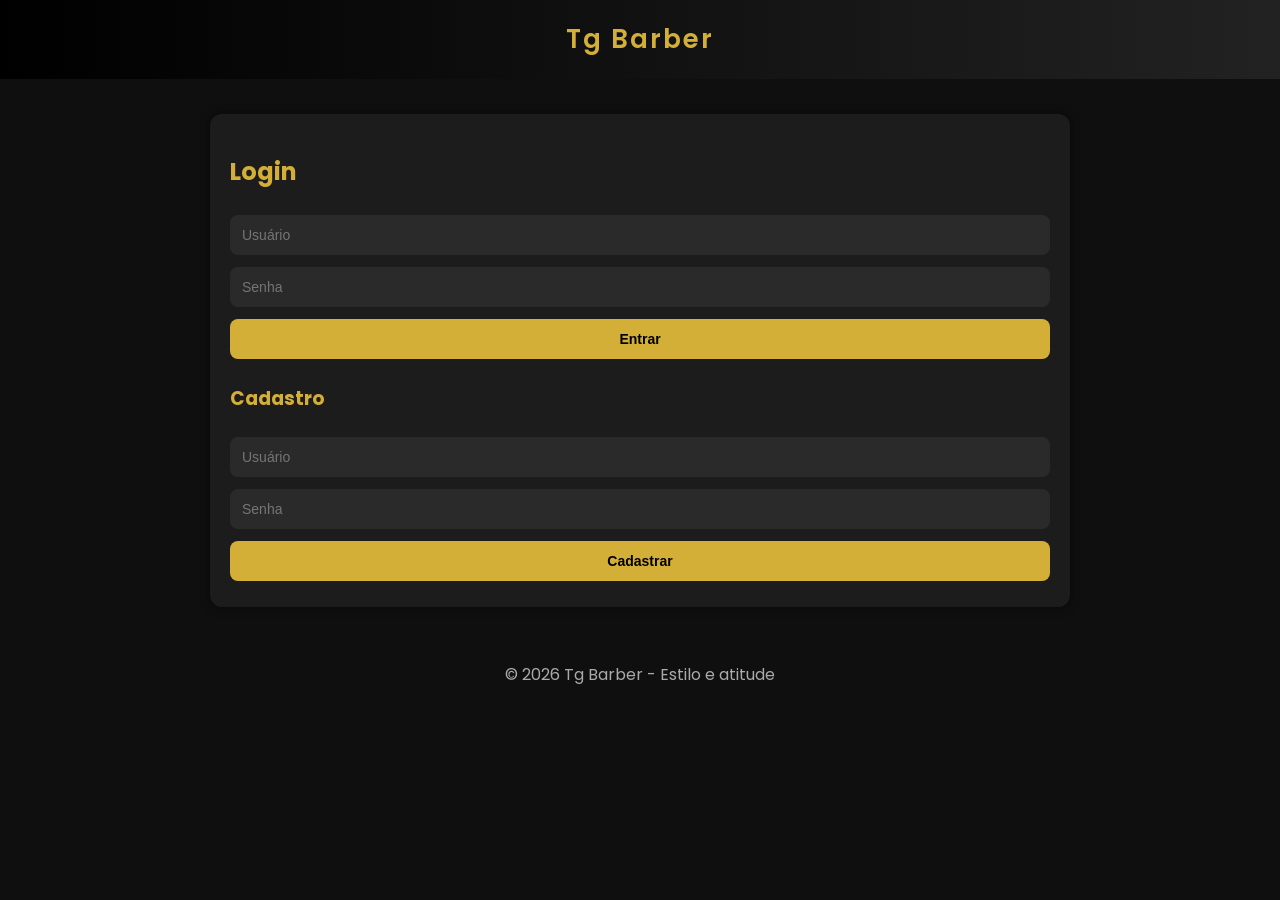
<file: index.html>
<!DOCTYPE html>
<html lang="en">
<head>
    <meta charset="UTF-8">
    <meta name="viewport" content="width=device-width, initial-scale=1.0">
    <title>Site de Tg Barber</title>
</head>
<body>
    <!DOCTYPE html>
<html lang="pt-br">
<head>
<meta charset="UTF-8">
<meta name="viewport" content="width=device-width, initial-scale=1.0">
<title>Tg Barber</title>

<!-- Google Fonts -->
<link href="https://fonts.googleapis.com/css2?family=Poppins:wght@300;400;600&display=swap" rel="stylesheet">

<style>
:root{
  --gold:#d4af37;
  --dark:#0f0f0f;
  --card:#1c1c1c;
}

*{box-sizing:border-box}

body {
  font-family: 'Poppins', sans-serif;
  margin: 0;
  background: var(--dark);
  color: #fff;
}

header {
  background: linear-gradient(90deg,#000,#222);
  padding: 20px;
  text-align: center;
  font-size: 26px;
  font-weight: 600;
  letter-spacing: 2px;
  color: var(--gold);
}

.container {
  padding: 20px;
  max-width: 900px;
  margin: auto;
}

h2, h3 { color: var(--gold); }

input, select, button {
  padding: 12px;
  margin: 6px 0;
  width: 100%;
  border: none;
  border-radius: 8px;
  font-size: 14px;
}

input, select { background:#2a2a2a; color:#fff }

button {
  background: var(--gold);
  color:#000;
  font-weight:600;
  cursor: pointer;
  transition: 0.3s;
}

button:hover { opacity: 0.8 }

.card {
  background: var(--card);
  padding: 20px;
  border-radius: 12px;
  margin-top: 15px;
  box-shadow: 0 0 10px rgba(0,0,0,0.5);
}

.hidden { display:none }

ul { padding-left: 20px }

.service-box{
  display:flex;
  justify-content:space-between;
  background:#2a2a2a;
  padding:10px;
  border-radius:8px;
  margin:5px 0;
}

footer{
  text-align:center;
  padding:15px;
  margin-top:20px;
  color:#aaa;
}

</style>
</head>
<body>

<header>Tg Barber</header>

<div class="container">

<!-- LOGIN / CADASTRO -->
<div id="auth">
  <div class="card">
    <h2>Login</h2>
    <input type="text" id="loginUser" placeholder="Usuário">
    <input type="password" id="loginPass" placeholder="Senha">
    <button onclick="login()">Entrar</button>

    <h3>Cadastro</h3>
    <input type="text" id="registerUser" placeholder="Usuário">
    <input type="password" id="registerPass" placeholder="Senha">
    <button onclick="register()">Cadastrar</button>
  </div>
</div>

<!-- APP -->
<div id="app" class="hidden">

  <div class="card">
    <h2>Bem-vindo, <span id="userName"></span></h2>
    <button onclick="logout()">Sair</button>
  </div>

  <!-- SERVIÇOS -->
  <div class="card">
    <h3>Serviços</h3>
    <div class="service-box">Corte Masculino <span>R$ 25</span></div>
    <div class="service-box">Barba <span>R$ 20</span></div>
    <div class="service-box">Corte + Barba <span>R$ 40</span></div>
  </div>

  <!-- AGENDAMENTO -->
  <div class="card">
    <h3>Agendar</h3>

    <select id="service">
      <option value="Corte">Corte</option>
      <option value="Barba">Barba</option>
      <option value="Combo">Corte + Barba</option>
    </select>

    <select id="barber">
      <option value="Talyson">Talyson Barber</option>
    </select>

    <input type="date" id="date">
    <input type="time" id="time">

    <button onclick="schedule()">Agendar</button>
  </div>

  <!-- LISTA -->
  <div class="card">
    <h3>Seus Agendamentos</h3>
    <ul id="appointments"></ul>
  </div>

</div>

</div>

<footer>© 2026 Tg Barber - Estilo e atitude</footer>

<script>
let users = JSON.parse(localStorage.getItem("users")) || {};
let currentUser = localStorage.getItem("currentUser");

function saveUsers(){
  localStorage.setItem("users", JSON.stringify(users));
}

function register(){
  let u = registerUser.value;
  let p = registerPass.value;

  if(!u || !p) return alert("Preencha tudo");
  if(users[u]) return alert("Usuário já existe");

  users[u] = { password:p, appointments:[] };
  saveUsers();
  alert("Cadastro feito!");
}

function login(){
  let u = loginUser.value;
  let p = loginPass.value;

  if(!users[u] || users[u].password !== p)
    return alert("Login inválido");

  currentUser = u;
  localStorage.setItem("currentUser", u);
  showApp();
}

function logout(){
  localStorage.removeItem("currentUser");
  location.reload();
}

function schedule(){
  let s = service.value;
  let b = barber.value;
  let d = date.value;
  let t = time.value;

  if(!d || !t) return alert("Escolha data e hora");

  let ag = `${s} com ${b} - ${d} ${t}`;
  users[currentUser].appointments.push(ag);
  saveUsers();
  renderAppointments();
}

function renderAppointments(){
  let list = document.getElementById("appointments");
  list.innerHTML = "";

  users[currentUser].appointments.forEach(a=>{
    let li = document.createElement("li");
    li.textContent = a;
    list.appendChild(li);
  });
}

function showApp(){
  auth.classList.add("hidden");
  app.classList.remove("hidden");
  userName.textContent = currentUser;
  renderAppointments();
}

if(currentUser) showApp();
</script>

</body>
</html>

</body>
</html>
</file>
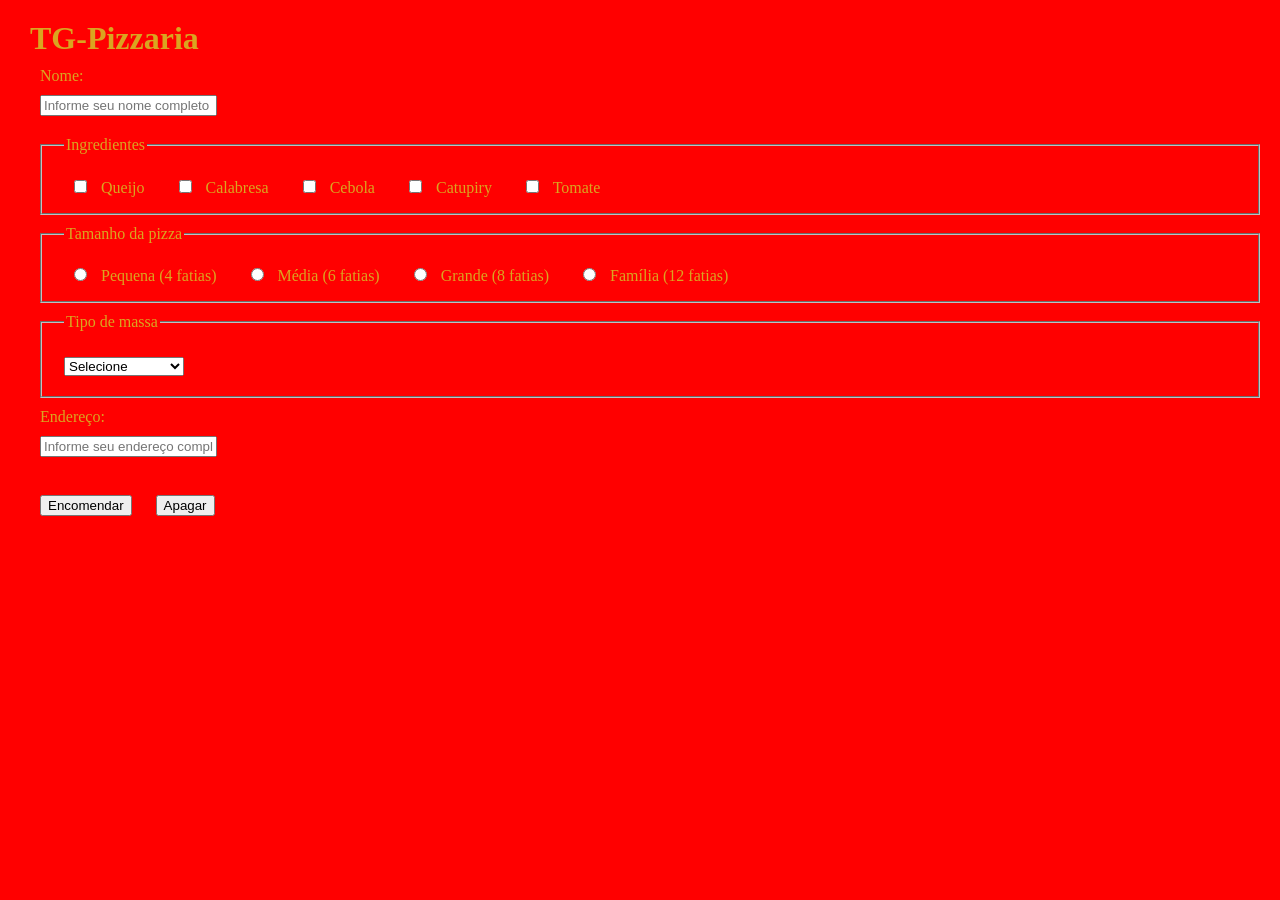
<file: 14-04/index.html>
<!DOCTYPE html>
<html lang="en">
<head>
    <meta charset="UTF-8">
    <meta name="viewport" content="width=device-width, initial-scale=1.0">
    <link rel="stylesheet" href="style.css">
    <link rel="shortcut icon" href="favicon.ico" type="image/x-icon">
    <title>TG-Pizzaria</title>
</head>
<body>

<h1>TG-Pizzaria</h1>

<form id="formPedido">

    <label>
        Nome:<br>
        <input type="text" id="nome" placeholder="Informe seu nome completo" required>
    </label>

    <fieldset>
        <legend>Ingredientes</legend>

        <label><input type="checkbox" name="ingredientes" value="Queijo"> Queijo</label>
        <label><input type="checkbox" name="ingredientes" value="Calabresa"> Calabresa</label>
        <label><input type="checkbox" name="ingredientes" value="Cebola"> Cebola</label>
        <label><input type="checkbox" name="ingredientes" value="Catupiry"> Catupiry</label>
        <label><input type="checkbox" name="ingredientes" value="Tomate"> Tomate</label>
    </fieldset>

    <fieldset>
        <legend>Tamanho da pizza</legend>

        <label><input type="radio" name="tamanho" value="Pequena"> Pequena (4 fatias)</label>
        <label><input type="radio" name="tamanho" value="Média"> Média (6 fatias)</label>
        <label><input type="radio" name="tamanho" value="Grande"> Grande (8 fatias)</label>
        <label><input type="radio" name="tamanho" value="Família"> Família (12 fatias)</label>
    </fieldset>

    <fieldset>
        <legend>Tipo de massa</legend>
        <select id="massa" required>
            <option value="">Selecione</option>
            <optgroup label="Massas">
                <option value="Napolitana">Napolitana</option>
                <option value="Romana">Romana</option>
                <option value="Pan">Pan</option>
                <option value="Chicago Style">Chicago Style</option>
                <option value="Paulista">Paulista</option>
            </optgroup>
        </select>
    </fieldset>

    <label>
        Endereço:<br>
        <input type="text" id="endereco" placeholder="Informe seu endereço completo" required>
    </label>

    <br><br>

    <button type="submit">Encomendar</button>
    <button type="reset">Apagar</button>

</form>

<div id="listaPedidos"></div>

    <script src="script.js"></script>
</body>
</html>
</file>
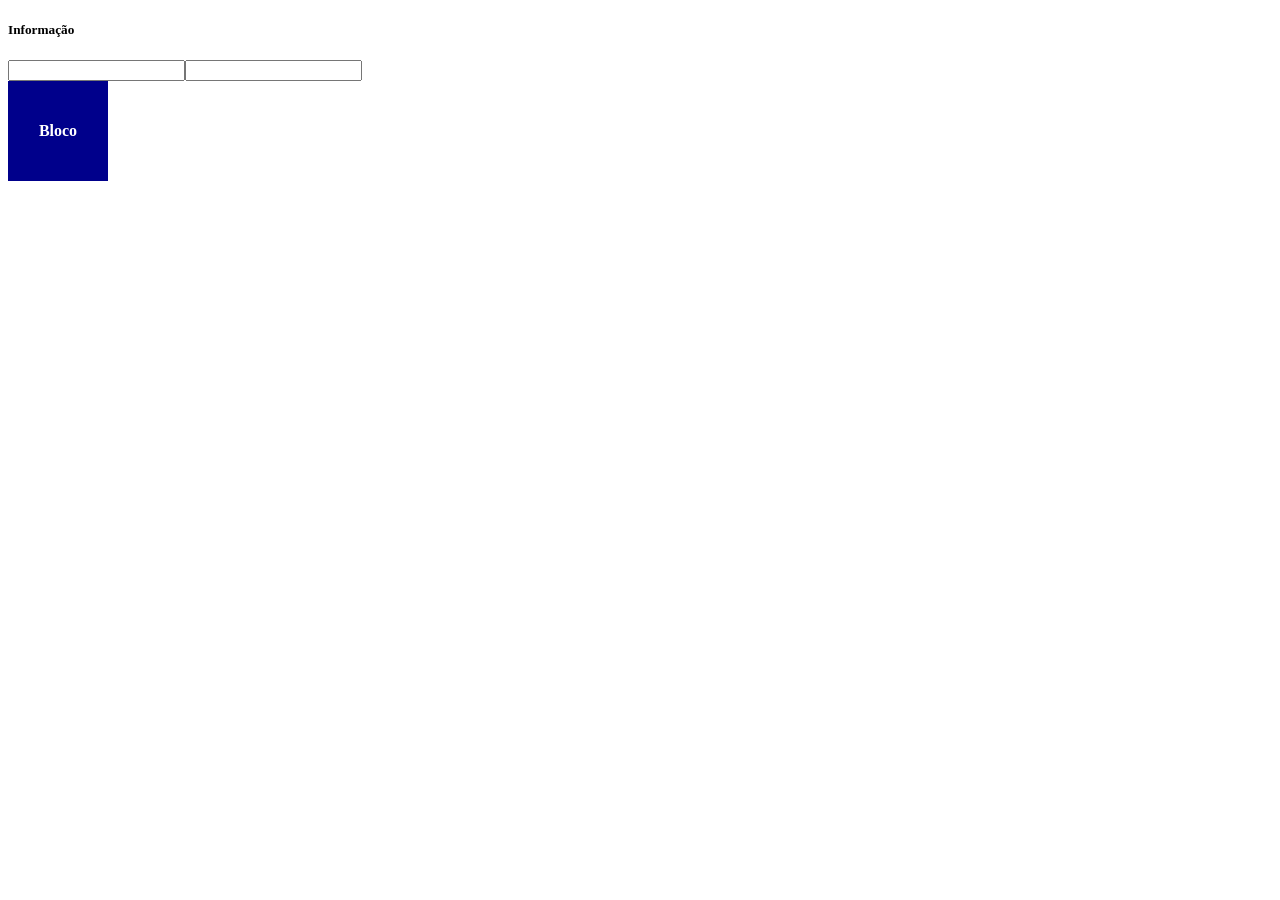
<file: 22-04/index.html>
<!DOCTYPE html>
<html lang="en">
<head>
    <meta charset="UTF-8">
    <meta name="viewport" content="width=device-width, initial-scale=1.0">
    <title>Aula - eventos</title>
    <script src="script.js"></script>
</head>
<body>
    
</body>
</html>
</file>
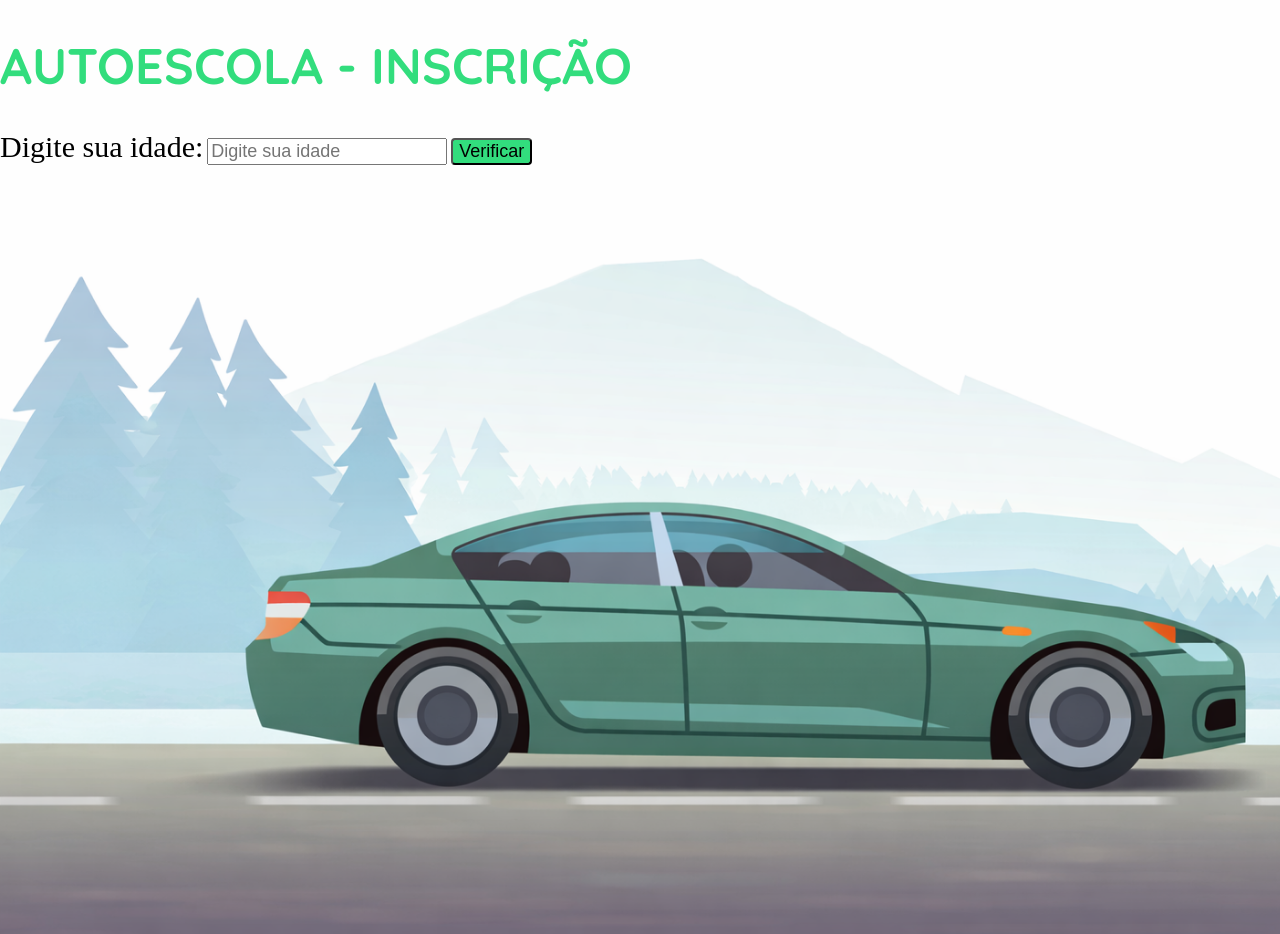
<file: atv3/index.html>
<!DOCTYPE html>
<html lang="en">
<head>
    <meta charset="UTF-8">
    <meta name="viewport" content="width=device-width, initial-scale=1.0">
    <title>Auto-Escola</title>
    <link rel="stylesheet" href="style.css">
    <link href="https://fonts.googleapis.com/css2?family=Quicksand:wght@400;600&display=swap" rel="stylesheet">
</head>
<body>

        <h1>AUTOESCOLA - INSCRIÇÃO</h1>

    <label for="idade">Digite sua idade:</label>
    <input type="number" id="idade" placeholder="Digite sua idade">

    <button onclick="verificar()">Verificar</button>

    <p id="resultado"></p>
    <script src="atv.js"></script>

</body>
</html>
</file>
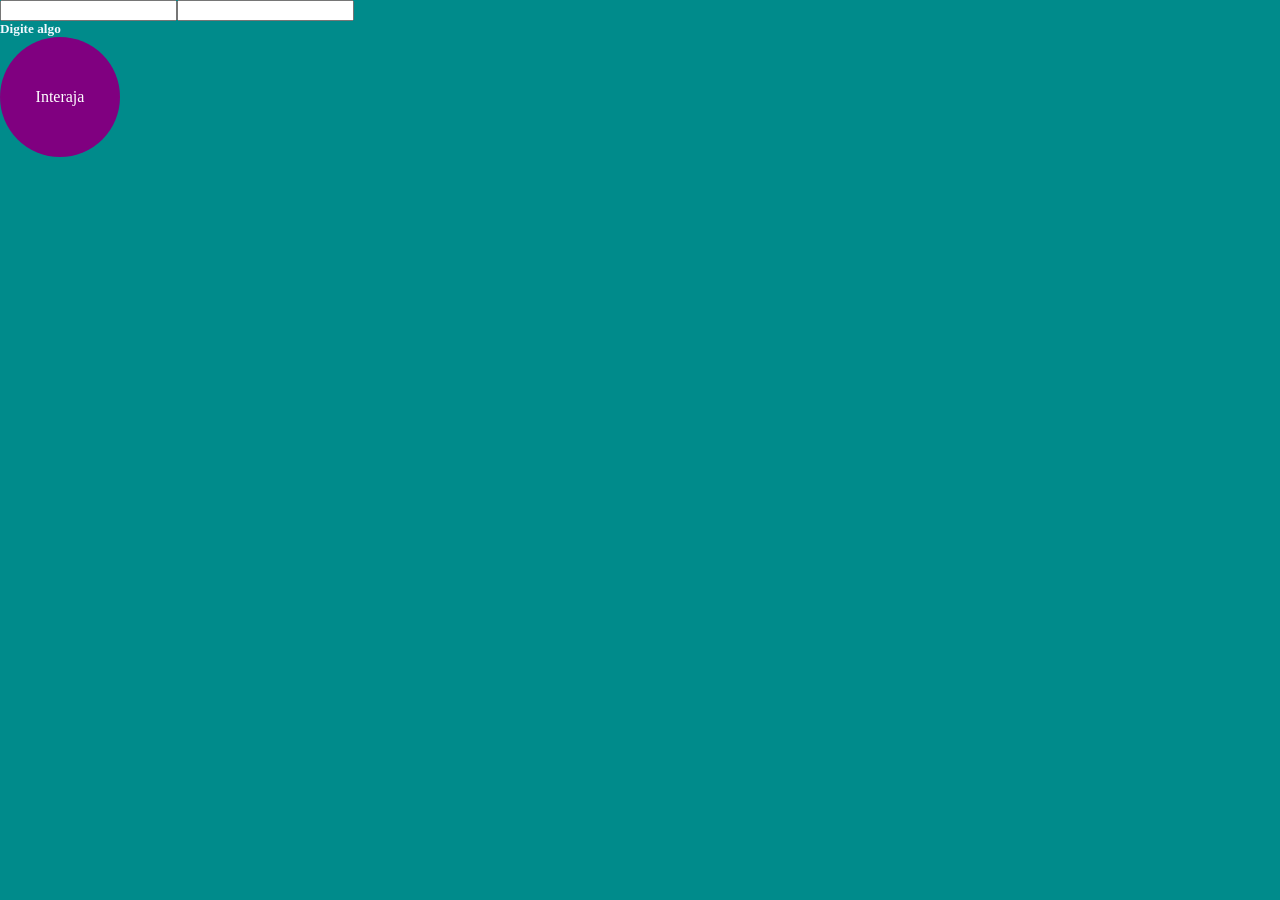
<file: atv4/index.html>
<!DOCTYPE html>
<html lang="en">
<head>
    <meta charset="UTF-8">
    <meta name="viewport" content="width=device-width, initial-scale=1.0">
    <title>Aula - eventos</title>
    <link rel="stylesheet" href="style.css">
    <script src="script-externo.js"></script>
</head>
<body>
 
</body>
</html>
</file>
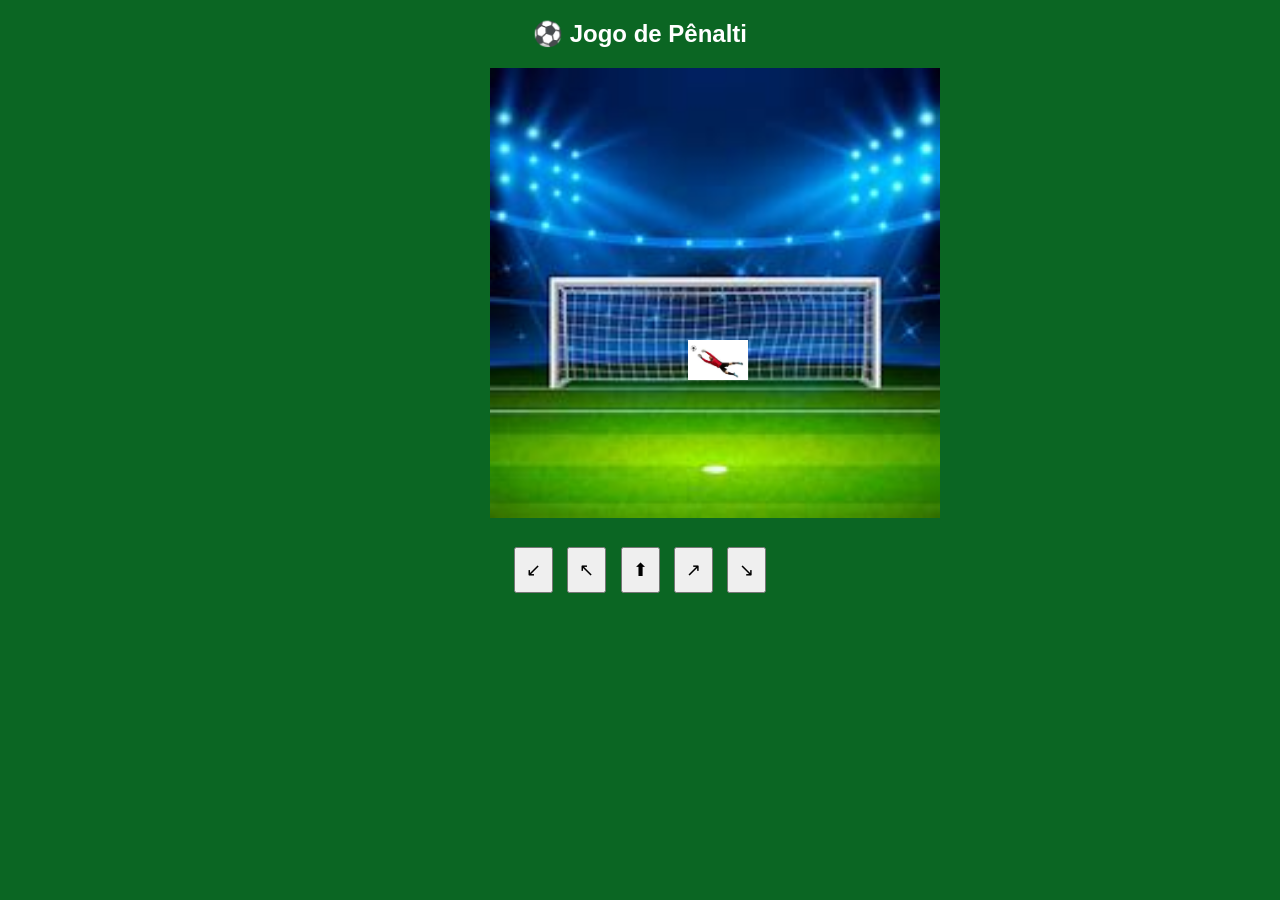
<file: atv5/index.html>
<!DOCTYPE html>
<html lang="pt-BR">
<head>
    <meta charset="UTF-8">
    <title>Defenda o penalti</title>
    <link rel="stylesheet" href="style.css">
    <script src="atv-5.js"></script>
</head>
<body>

<h2>⚽ Jogo de Pênalti</h2>

<div class="campo">
  <img class="gol" src="OIP.jpg">
  <img id="goleiro" class="goleiro" src="goleiro.jpg">
</div>

<div class="botoes">
  <button onclick="chutar(1)">↙</button>
  <button onclick="chutar(2)">↖</button>
  <button onclick="chutar(3)">⬆</button>
  <button onclick="chutar(4)">↗</button>
  <button onclick="chutar(5)">↘</button>
</div>

<p id="mensagem"></p>

</body>
</html>
</file>
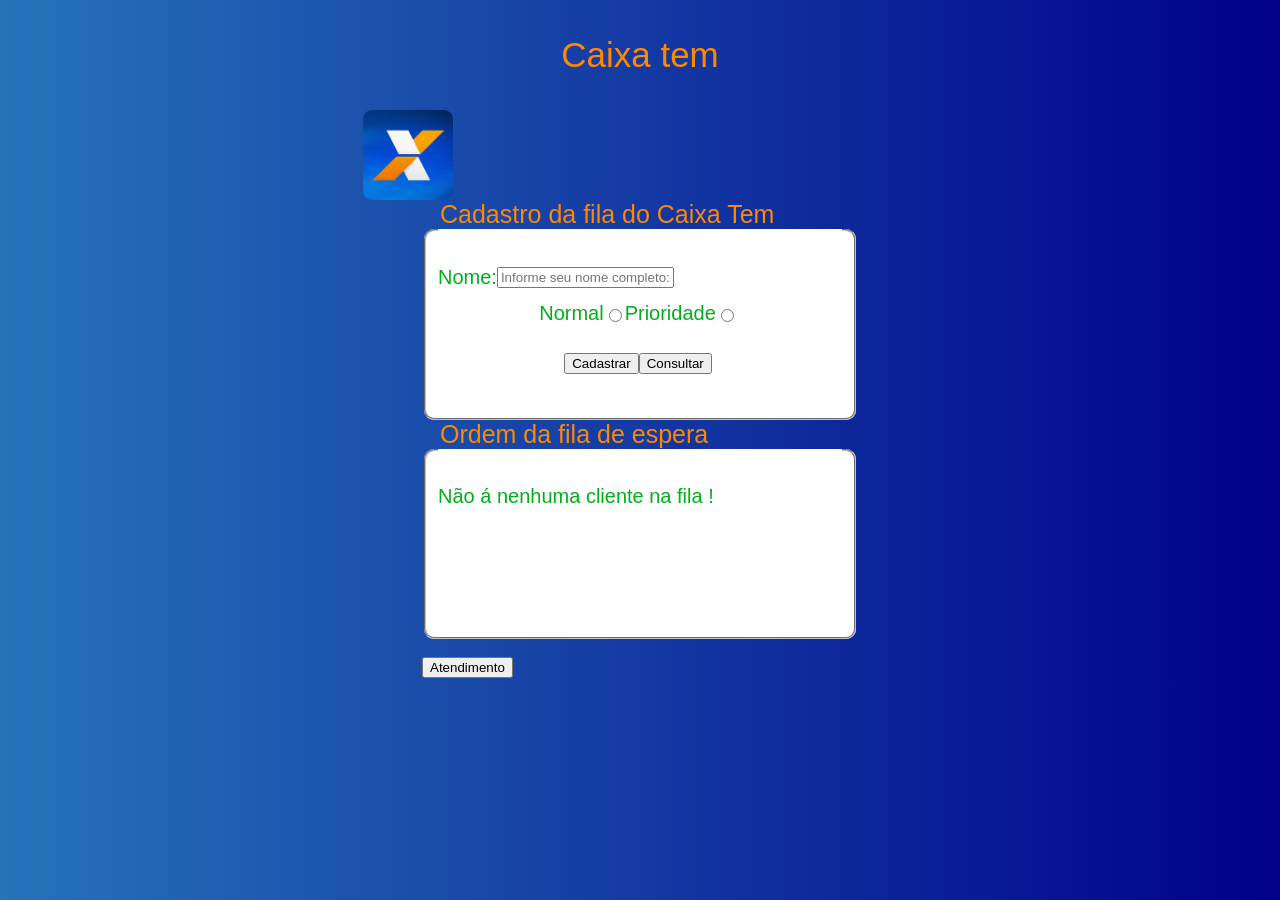
<file: atv6/index.html>
<!DOCTYPE html>
<html lang="en">
<head>
    <meta charset="UTF-8">
    <meta name="viewport" content="width=device-width, initial-scale=1.0">
    <title>Lotérica - Caixa </title> 
    <link rel="stylesheet" href="style.css">
</head>
<body>
    <p>Caixa tem</p>
    <div id="imagens">

    <img src="x.jpg" alt="">

    </div>
    <form id="form"> 
        <fieldset>
                <legend>Cadastro da fila do Caixa Tem</legend>
                <label for="">Nome: 
                    <input 
                    type="text"
                    placeholder="Informe seu nome completo: "
                    id="nome"
                    class="caixa_entrada"
                    required>
                </label>
                    <div id="botao">
                        <label for="normal">Normal
                            <input 
                            type="radio"
                            name="tipo_atendimento"
                            value="normal"
                            id="normal"
                            class="caixa_entrada"
                            >
                        </label>
                        <label for="prioridade">Prioridade
                            <input 
                            type="radio"
                            name="tipo_atendimento"
                            value="prioridade"
                            id="prioridade"
                            class="caixa_entrada"
                            >
                        </label>
                    </div>
               <div id="cadstrar">
                <button type="submit" id="bnt_consultar">Cadastrar</button>
                <input type="button" id="bnt_consultar" onclick="listar()" value="Consultar">
                </div>
        </fieldset>



    <div>
        <fieldset>
            <legend>Ordem da fila de espera</legend>
            <div id="resultado_espera"></div>

        </fieldset>

        <br/>
        <input type="button" id="bnt_atender" onclick="atender()" value="Atendimento">
        

        
    </div>
    </form>
    <script src="script.js"></script>
</body>
</html>
</file>
<file: 14-04/style.css>
*{
    box-sizing: border-box;
    margin: 10px;
    top: 10px;
    align-items: center;

}
body{
    top: 0;
    left: 0;
    width: 100%;
    background-color:red;
    color:goldenrod;

}
</file>
<file: atv3/style.css>
body{
    margin: 0;
    height: 100vh;
    background-image:url("paisagem.png");
    background-size: cover;
    
}
h1{
    font-family: 'Quicksand', sans-serif;
    color: rgb(50, 221, 125);
    font-size: 50px;
}
label{
    font-size: 30px;
    
}
input{
    font-size: 18px;
    color: rgb(55, 163, 127);
}
button{
    font-size: 18px;
    background-color:rgb(50, 221, 125);
    color:black; 
    border-radius: 4px;
}
p{
    border-radius: 4px;
    color: black;
    font-size: 25px;
}
</file>
<file: atv4/style.css>
*{
    box-sizing: border-box;
    margin: 0;
    top: 0;
    justify-content: center;
}   
body{
    top: 0;
    left: 0;
    width: 100%;
    background-color:darkcyan;
    color: aliceblue;
}
</file>
<file: atv5/style.css>
body {
    text-align: center;
    font-family: Arial;
    background: #0b6623;
    color: white;
  }

  .campo {
    position: relative;
    width: 300px;
    margin: 20px auto;
  }

  .gol {
    width: 150%;
    justify-content: center;
    align-items: center;
  }

  .goleiro {
    position: absolute;
    top: 60%;
    left: 66%;
    width: 60px;
    transition: 0.3s;
  }

  .botoes button {
    margin: 5px;
    padding: 10px;
    font-size: 18px;
    cursor: pointer;
  }
</file>
<file: atv6/style.css>
body{
    height: auto;
    background: linear-gradient(to left,darkblue,rgb(39, 115, 186))
    
}
p{
    display: flex;
    justify-content: center;
    align-items: center;
    font-family: 'Franklin Gothic Medium', 'Arial Narrow', Arial, sans-serif;
    font-size: 35px;
    color: rgb(255, 136, 0);
}
form{
    display: flex;
    justify-content:center;
    align-items: center;
    flex-direction: column;

}
fieldset{
    display: flex;
    justify-content: flex-start;
    align-items: flex-start;
    flex-direction: column;
    width: 400px;
    height: 200px;
    background-color: rgb(255, 255, 255);
    border-radius: 10px;
}
legend{
    font-family: 'Franklin Gothic Medium', 'Arial Narrow', Arial, sans-serif;
    font-size: 25px;
    color: rgb(255, 136, 0);
    width: 400px;
    height: 60px;
}
label{
    display: flex;
    justify-content: center;
    align-items: center;
    font-family: 'Franklin Gothic Medium', 'Arial Narrow', Arial, sans-serif;
    font-size: 20px;
    color: rgb(0, 176, 26);
}
div#botao{
    display: flex;
    justify-content: center;
    align-items: center;
    width: 400px;
    height: 50px;
}
div#cadstrar{
    display: flex;
    justify-content: center;
    align-items: center;
    width: 400px;
    height: 50px;

}
div#bnt_consultar{
    display: flex;
    justify-content: center;
    align-items: center;
    width: 400px;
    height: 50px;
   
}div#resultado_espera{
    display: flex;
    justify-content: center;
    align-items: center;
    font-family: 'Franklin Gothic Medium', 'Arial Narrow', Arial, sans-serif;
    font-size: 20px;
    color: rgb(0, 176, 26);
}
div#imagens{
    display: flex;
justify-content: center;
align-items: center;
justify-items: center;
width: 800px;


}
img{
    border-radius: 10%;
    width: 90px;
    height: 10%;
}
</file>
